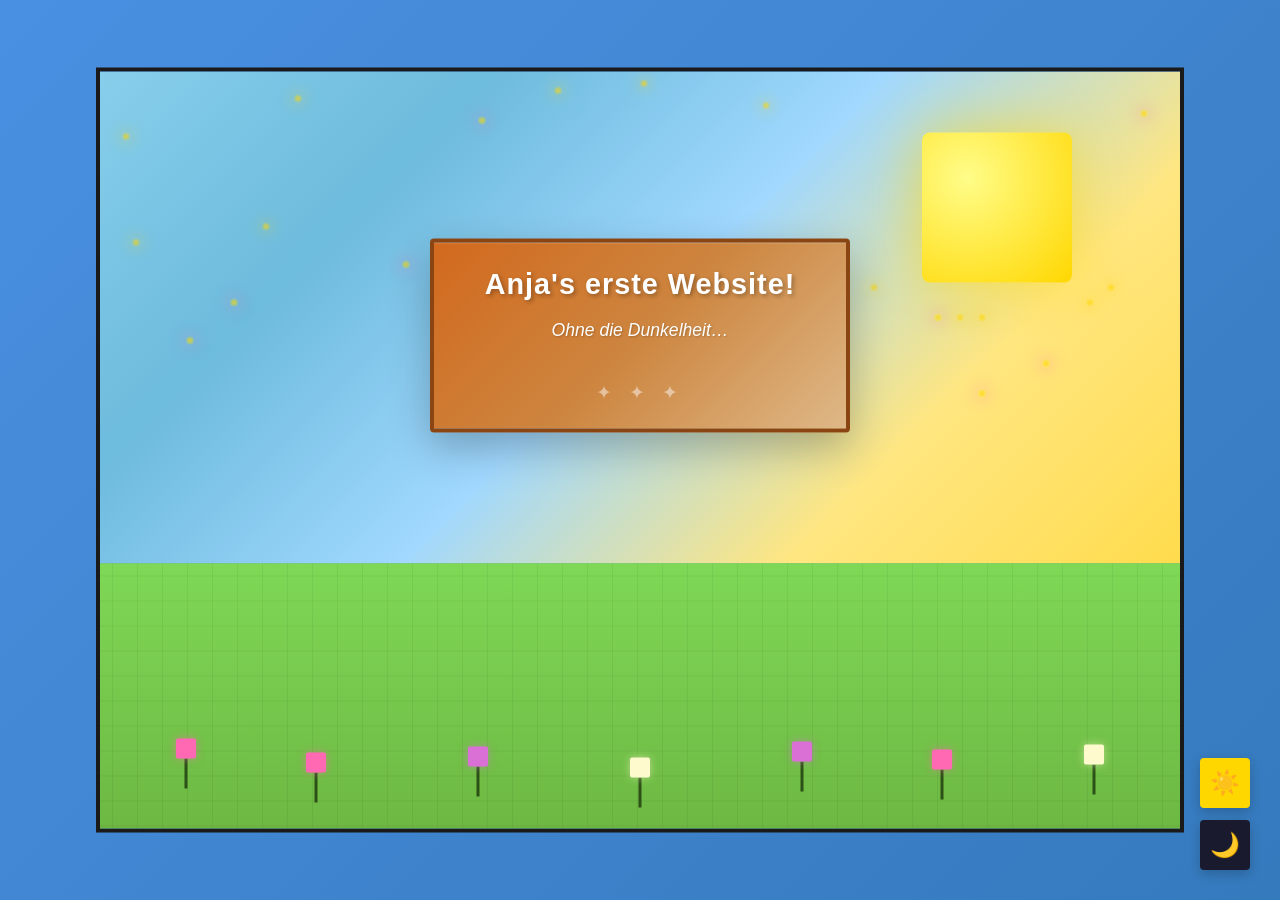
<file: index.html>
<!DOCTYPE html>
<html lang="de">
<head>
    <meta charset="UTF-8">
    <meta name="viewport" content="width=device-width, initial-scale=1.0">
    <title>Kreativkarte :]</title>
    <link rel="stylesheet" href="style.css">
    <link rel="stylesheet" href="light.css" id="theme-light">
    <link rel="stylesheet" href="dark.css" id="theme-dark" disabled>
</head>
<body>
    <!-- Theme und Animation Controls -->
    <div class="controls">
        <button class="btn btn-light" id="btn-light" title="Lightmode">
            <span class="sun-icon">☀️</span>
        </button>
        <button class="btn btn-dark" id="btn-dark" title="Darkmode">
            <span class="moon-icon">🌙</span>
        </button>
    </div>

    <!-- Hauptcontainer -->
    <div class="scene">
        <!-- Himmel mit Farbverlauf (ändert sich je nach Theme) -->
        <div class="sky"></div>

        <!-- Wolken (nur im Lightmode sichtbar) -->
        <div class="clouds-container">
            <div class="cloud cloud-1"></div>
            <div class="cloud cloud-2"></div>
            <div class="cloud cloud-3"></div>
        </div>

        <!-- Sternschnuppen (nur im Darkmode sichtbar) -->
        <div class="meteors-container">
            <div class="meteor meteor-1"></div>
            <div class="meteor meteor-2"></div>
            <div class="meteor meteor-3"></div>
        </div>

        <!-- Sonne -->
        <div class="sun"></div>

        <!-- Glühende Partikel um die Karte -->
        <div class="card-particles">
            <div class="particle particle-1"></div>
            <div class="particle particle-2"></div>
            <div class="particle particle-3"></div>
            <div class="particle particle-4"></div>
            <div class="particle particle-5"></div>
            <div class="particle particle-6"></div>
            <div class="particle particle-7"></div>
            <div class="particle particle-8"></div>
            <div class="particle particle-9"></div>
            <div class="particle particle-10"></div>
            <div class="particle particle-11"></div>
            <div class="particle particle-12"></div>
            <div class="particle particle-13"></div>
            <div class="particle particle-14"></div>
            <div class="particle particle-15"></div>
            <div class="particle particle-16"></div>
            <div class="particle particle-17"></div>
            <div class="particle particle-18"></div>
            <div class="particle particle-19"></div>
            <div class="particle particle-20"></div>
            <div class="particle particle-21"></div>
            <div class="particle particle-22"></div>
            <div class="particle particle-23"></div>
            <div class="particle particle-24"></div>
            <div class="particle particle-25"></div>
        </div>

        <!-- Geburtstagskarte -->
        <div class="birthday-card">
            <div class="card-content">
                <h1 class="card-title">Anja's erste Website!</h1>
                <p class="card-text" id="greeting-text">
                    Ohne die Dunkelheit…
                </p>
                <div class="card-decoration">✦ ✦ ✦</div>
            </div>
        </div>

        <!-- Wiese -->
        <div class="ground">
            <!-- Blumen -->
            <div class="flowers-container">
                <div class="flower flower-pink flower-1"></div>
                <div class="flower flower-pink flower-2"></div>
                <div class="flower flower-purple flower-3"></div>
                <div class="flower flower-white flower-4"></div>
                <div class="flower flower-purple flower-5"></div>
                <div class="flower flower-pink flower-6"></div>
                <div class="flower flower-white flower-7"></div>
            </div>

            <!-- Characters Container (ändert sich je nach Theme) -->
            <div class="characters-container">
                <!-- Lightmode Characters -->
                <div class="lightmode-characters">
                    <!-- Creeper 1 -->
                    <div class="figure creeper-fig creeper-fig-1">
                        <div class="body creeper-body"></div>
                        <div class="head creeper-head"></div>
                        <div class="eyes"></div>
                    </div>
                    
                    <!-- Zombie 1 -->
                    <div class="figure zombie-fig zombie-fig-1">
                        <div class="body zombie-body"></div>
                        <div class="head zombie-head"></div>
                        <div class="eyes"></div>
                    </div>
                    
                    <!-- Bee 1 -->
                    <div class="figure bee-fig bee-fig-1">
                        <div class="body bee-body"></div>
                        <div class="wings"></div>
                    </div>
                    
                    <!-- Zombie mit Diamantrüstung -->
                    <div class="figure zombie-fig zombie-diamond-fig zombie-fig-2">
                        <div class="body zombie-diamond-body"></div>
                        <div class="head zombie-head"></div>
                        <div class="eyes"></div>
                        <div class="armor"></div>
                    </div>
                    
                    <!-- Creeper 2 -->
                    <div class="figure creeper-fig creeper-fig-2">
                        <div class="body creeper-body"></div>
                        <div class="head creeper-head"></div>
                        <div class="eyes"></div>
                    </div>
                    
                    <!-- Zombie 2 -->
                    <div class="figure zombie-fig zombie-fig-3">
                        <div class="body zombie-body"></div>
                        <div class="head zombie-head"></div>
                        <div class="eyes"></div>
                    </div>
                    
                    <!-- Bee 2 -->
                    <div class="figure bee-fig bee-fig-2">
                        <div class="body bee-body"></div>
                        <div class="wings"></div>
                    </div>
                </div>

                <!-- Darkmode Characters -->
                <div class="darkmode-characters">
                    <!-- Schaf 1 -->
                    <div class="figure sheep-fig sheep-fig-1">
                        <div class="body sheep-body"></div>
                        <div class="head sheep-head"></div>
                        <div class="eyes"></div>
                    </div>
                    
                    <!-- Schaf 2 -->
                    <div class="figure sheep-fig sheep-fig-2">
                        <div class="body sheep-body"></div>
                        <div class="head sheep-head"></div>
                        <div class="eyes"></div>
                    </div>
                    
                    <!-- Schaf 3 -->
                    <div class="figure sheep-fig sheep-fig-3">
                        <div class="body sheep-body"></div>
                        <div class="head sheep-head"></div>
                        <div class="eyes"></div>
                    </div>
                    
                    <!-- Schaf 4 -->
                    <div class="figure sheep-fig sheep-fig-4">
                        <div class="body sheep-body"></div>
                        <div class="head sheep-head"></div>
                        <div class="eyes"></div>
                    </div>
                    
                    <!-- Schaf 5 -->
                    <div class="figure sheep-fig sheep-fig-5">
                        <div class="body sheep-body"></div>
                        <div class="head sheep-head"></div>
                        <div class="eyes"></div>
                    </div>
                </div>
            </div>
        </div>
    </div>

    <script src="script.js"></script>
</body>
</html>
</file>
<file: style.css>
/* ============================================
   MINECRAFT GEBURTSTAGSKARTE - MAIN STYLES
   ============================================ */

* {
    margin: 0;
    padding: 0;
    box-sizing: border-box;
}

html, body {
    width: 100%;
    height: 100%;
    overflow: hidden;
    font-family: 'Comic Sans MS', 'Arial Rounded MT Bold', cursive, sans-serif;
}

body {
    transition: background-color 0.6s ease, color 0.6s ease;
}

/* ============================================
   SCENE CONTAINER
   ============================================ */

.scene {
    position: relative;
    width: 85vw;
    height: 85vh;
    max-width: 1200px;
    max-height: 900px;
    overflow: hidden;
    margin: auto;
    position: absolute;
    top: 50%;
    left: 50%;
    transform: translate(-50%, -50%);
    border: 4px solid #1a1a1a;
}

/* ============================================
   SKY
   ============================================ */

.sky {
    position: absolute;
    top: 0;
    left: 0;
    width: 100%;
    height: 65%;
    transition: background 0.8s ease;
    z-index: 1;
}

/* ============================================
   CONTROLS (Buttons oben rechts)
   ============================================ */

.controls {
    position: fixed;
    bottom: 30px;
    right: 30px;
    display: flex;
    flex-direction: column;
    gap: 12px;
    z-index: 2000;
}

.btn {
    width: 50px;
    height: 50px;
    border: none;
    border-radius: 4px;
    font-size: 24px;
    cursor: pointer;
    display: flex;
    align-items: center;
    justify-content: center;
    transition: all 0.3s ease;
    box-shadow: 0 4px 12px rgba(0, 0, 0, 0.2);
    font-weight: bold;
}

.btn:hover {
    transform: scale(1.1);
    box-shadow: 0 6px 16px rgba(0, 0, 0, 0.3);
}

.btn:active {
    transform: scale(0.95);
}

.btn-light {
    background-color: #FFD700;
    color: #FFA500;
}

.btn-light:hover {
    background-color: #FFC700;
}

.btn-dark {
    background-color: #1a1a2e;
    color: #e0e0e0;
}

.btn-dark:hover {
    background-color: #0f3460;
}

.btn-play-pause {
    background-color: #9370DB;
    color: white;
}

.btn-play-pause:hover {
    background-color: #8A60D4;
}

/* ============================================
   GEBURTSTAGSKARTE
   ============================================ */

.birthday-card {
    position: absolute;
    top: 22%;
    left: 50%;
    transform: translateX(-50%);
    width: 420px;
    max-width: 80%;
    padding: 25px;
    border-radius: 4px;
    box-shadow: 0 15px 40px rgba(0, 0, 0, 0.25);
    z-index: 100;
    animation: cardAppear 0.8s ease-out 0.3s both;
    transition: all 0.6s ease;
    max-height: 400px;
}

@keyframes cardAppear {
    from {
        opacity: 0;
        transform: translateX(-50%) translateY(-20px);
    }
    to {
        opacity: 1;
        transform: translateX(-50%) translateY(0);
    }
}

.card-content {
    text-align: center;
}

.card-title {
    font-size: 1.8em;
    margin-bottom: 15px;
    letter-spacing: 1px;
    animation: titlePulse 2s ease-in-out infinite;
}

@keyframes titlePulse {
    0%, 100% {
        transform: scale(1);
    }
    50% {
        transform: scale(1.02);
    }
}

.card-text {
    font-size: 1.1em;
    margin-bottom: 15px;
    line-height: 1.6;
    font-style: italic;
    transition: opacity 0.6s ease, max-height 0.6s ease;
    min-height: 50px;
    max-height: 150px;
    opacity: 1;
}

/* Text Highlights mit CSS-Variablen */
:root {
    --diamond-color: #00008B;
    --stars-color: #FFD700;
}

.diamond-highlight {
    color: var(--diamond-color) !important;
    font-weight: bold;
}

.stars-highlight {
    color: var(--stars-color) !important;
    font-weight: bold;
}

/* Dark Mode Text Highlights */
body.darkmode .diamond-highlight {
    color: #87CEEB;
}

body.darkmode .stars-highlight {
    color: #FFD700;
}

.card-decoration {
    font-size: 1.2em;
    letter-spacing: 6px;
    opacity: 0.6;
    animation: decorationFloat 3s ease-in-out infinite;
}

@keyframes decorationFloat {
    0%, 100% {
        transform: translateY(0);
        opacity: 0.6;
    }
    50% {
        transform: translateY(-5px);
        opacity: 1;
    }
}

/* ============================================
   GLÜHENDE PARTIKEL UM DIE SZENE
   ============================================ */

.card-particles {
    position: absolute;
    top: 0;
    left: 0;
    width: 100%;
    height: 100%;
    z-index: 99;
    pointer-events: none;
}

.particle {
    position: absolute;
    width: 8px;
    height: 8px;
    background: radial-gradient(circle, #FFD700, transparent);
    border-radius: 50%;
    opacity: 0.7;
    box-shadow: 0 0 15px currentColor;
}

.particle-1 {
    top: 8%;
    left: 2%;
    animation: float-particle 4s ease-in-out infinite;
    color: #FFD700;
}

.particle-2 {
    top: 5%;
    right: 3%;
    animation: float-particle 5s ease-in-out infinite 0.5s;
    color: #FF69B4;
}

.particle-3 {
    top: 30%;
    right: 8%;
    animation: float-particle 4.5s ease-in-out infinite 1s;
    color: #FFD700;
}

.particle-4 {
    top: 38%;
    right: 12%;
    animation: float-particle 5.5s ease-in-out infinite 1.5s;
    color: #FF69B4;
}

.particle-5 {
    top: 28%;
    right: 6%;
    animation: float-particle 4.8s ease-in-out infinite 2s;
    color: #FFD700;
}

.particle-6 {
    top: 42%;
    right: 18%;
    animation: float-particle 5.2s ease-in-out infinite 0.8s;
    color: #FF69B4;
}

.particle-7 {
    top: 3%;
    left: 18%;
    animation: float-particle 4.3s ease-in-out infinite 1.2s;
    color: #FFD700;
}

.particle-8 {
    top: 35%;
    left: 8%;
    animation: float-particle 5.8s ease-in-out infinite 1.6s;
    color: #FF69B4;
}

.particle-9 {
    top: 22%;
    left: 3%;
    animation: float-particle 4.7s ease-in-out infinite 0.3s;
    color: #FFD700;
}

.particle-10 {
    top: 25%;
    left: 28%;
    animation: float-particle 5.3s ease-in-out infinite 1.1s;
    color: #FF69B4;
}

.particle-11 {
    top: 2%;
    left: 42%;
    animation: float-particle 4.9s ease-in-out infinite 1.8s;
    color: #FFD700;
}

.particle-12 {
    top: 32%;
    right: 22%;
    animation: float-particle 5.5s ease-in-out infinite 0.6s;
    color: #FF69B4;
}

.particle-13 {
    top: 1%;
    left: 50%;
    animation: float-particle 4.4s ease-in-out infinite 1.4s;
    color: #FFD700;
}

.particle-14 {
    top: 38%;
    left: 32%;
    animation: float-particle 5.7s ease-in-out infinite 2.2s;
    color: #FF69B4;
}

.particle-15 {
    top: 28%;
    right: 28%;
    animation: float-particle 4.7s ease-in-out infinite 0.9s;
    color: #FFD700;
}

.particle-16 {
    top: 6%;
    left: 35%;
    animation: float-particle 5.1s ease-in-out infinite 1.3s;
    color: #FF69B4;
}

.particle-17 {
    top: 32%;
    right: 18%;
    animation: float-particle 4.6s ease-in-out infinite 0.7s;
    color: #FFD700;
}

.particle-18 {
    top: 40%;
    right: 32%;
    animation: float-particle 5.4s ease-in-out infinite 1.9s;
    color: #FF69B4;
}

.particle-19 {
    top: 20%;
    left: 15%;
    animation: float-particle 4.8s ease-in-out infinite 0.4s;
    color: #FFD700;
}

.particle-20 {
    top: 35%;
    left: 48%;
    animation: float-particle 5.2s ease-in-out infinite 1.7s;
    color: #FF69B4;
}

.particle-21 {
    top: 4%;
    right: 38%;
    animation: float-particle 4.5s ease-in-out infinite 0.2s;
    color: #FFD700;
}

.particle-22 {
    top: 30%;
    left: 12%;
    animation: float-particle 5.6s ease-in-out infinite 2s;
    color: #FF69B4;
}

.particle-23 {
    top: 32%;
    right: 20%;
    animation: float-particle 4.9s ease-in-out infinite 1s;
    color: #FFD700;
}

.particle-24 {
    top: 28%;
    left: 38%;
    animation: float-particle 5.3s ease-in-out infinite 0.5s;
    color: #FF69B4;
}

.particle-25 {
    top: 26%;
    right: 42%;
    animation: float-particle 4.7s ease-in-out infinite 1.5s;
    color: #FFD700;
}

@keyframes float-particle {
    0%, 100% {
        transform: translate(0, 0);
        opacity: 0.7;
    }
    50% {
        transform: translate(8px, -8px);
        opacity: 1;
    }
}

@keyframes firework-sink {
    0% {
        transform: translateY(0);
        opacity: 0;
    }
    5% {
        opacity: 1;
    }
    100% {
        transform: translateY(180px);
        opacity: 0.8;
    }
}

@keyframes particles-rise {
    0% {
        transform: translateY(180px);
        opacity: 0.8;
    }
    100% {
        transform: translateY(0);
        opacity: 0.7;
    }
}

/* Light Mode Particle Animation Entry */
.particle.light-mode-enter {
    animation: particles-rise 2s ease-out forwards !important;
}

body.darkmode .particle {
    background: radial-gradient(circle, currentColor, transparent);
}

body.darkmode .particle-1 { 
    color: #64c8ff;
    animation: firework-sink 3s ease-in forwards !important;
}
body.darkmode .particle-2 { 
    color: #FF1493;
    animation: firework-sink 3.5s ease-in forwards 0.5s !important;
}
body.darkmode .particle-3 { 
    color: #00FF00;
    animation: firework-sink 3.2s ease-in forwards 1s !important;
}
body.darkmode .particle-4 { 
    color: #FFD700;
    animation: firework-sink 3.8s ease-in forwards 1.5s !important;
}
body.darkmode .particle-5 { 
    color: #FF6347;
    animation: firework-sink 3.1s ease-in forwards 2s !important;
}
body.darkmode .particle-6 { 
    color: #00CED1;
    animation: firework-sink 3.6s ease-in forwards 0.8s !important;
}
body.darkmode .particle-7 { 
    color: #FF69B4;
    animation: firework-sink 3.3s ease-in forwards 1.2s !important;
}
body.darkmode .particle-8 { 
    color: #FFFF00;
    animation: firework-sink 3.7s ease-in forwards 1.6s !important;
}
body.darkmode .particle-9 { 
    color: #7B68EE;
    animation: firework-sink 3.15s ease-in forwards 0.3s !important;
}
body.darkmode .particle-10 { 
    color: #FF8C00;
    animation: firework-sink 3.65s ease-in forwards 1.1s !important;
}
body.darkmode .particle-11 { 
    color: #32CD32;
    animation: firework-sink 3.4s ease-in forwards 1.8s !important;
}
body.darkmode .particle-12 { 
    color: #FF00FF;
    animation: firework-sink 3.55s ease-in forwards 0.6s !important;
}
body.darkmode .particle-13 { 
    color: #00FFFF;
    animation: firework-sink 3.25s ease-in forwards 1.4s !important;
}
body.darkmode .particle-14 { 
    color: #FFB6C1;
    animation: firework-sink 3.75s ease-in forwards 2.2s !important;
}
body.darkmode .particle-15 { 
    color: #1E90FF;
    animation: firework-sink 3.35s ease-in forwards 0.9s !important;
}
body.darkmode .particle-16 { 
    color: #FF4500;
    animation: firework-sink 3.6s ease-in forwards 1.3s !important;
}
body.darkmode .particle-17 { 
    color: #00FA9A;
    animation: firework-sink 3.2s ease-in forwards 0.7s !important;
}
body.darkmode .particle-18 { 
    color: #FF1493;
    animation: firework-sink 3.7s ease-in forwards 1.9s !important;
}
body.darkmode .particle-19 { 
    color: #87CEEB;
    animation: firework-sink 3.15s ease-in forwards 0.4s !important;
}
body.darkmode .particle-20 { 
    color: #FF00FF;
    animation: firework-sink 3.8s ease-in forwards 1.7s !important;
}
body.darkmode .particle-21 { 
    color: #00FF7F;
    animation: firework-sink 3.1s ease-in forwards 0.2s !important;
}
body.darkmode .particle-22 { 
    color: #FFD700;
    animation: firework-sink 3.65s ease-in forwards 2s !important;
}
body.darkmode .particle-23 { 
    color: #FF6347;
    animation: firework-sink 3.4s ease-in forwards 1s !important;
}
body.darkmode .particle-24 { 
    color: #00BFFF;
    animation: firework-sink 3.55s ease-in forwards 0.5s !important;
}
body.darkmode .particle-25 { 
    color: #FF69B4;
    animation: firework-sink 3.3s ease-in forwards 1.5s !important;
}

/* ============================================
   FEUERWERK BEI MODUSWECHSEL
   ============================================ */

.fireworks-container {
    position: absolute;
    width: 100%;
    height: 100%;
    pointer-events: none;
    z-index: 150;
    top: 0;
    left: 0;
}

.firework {
    position: absolute;
    width: 10px;
    height: 10px;
    pointer-events: none;
}

.firework-spark {
    position: absolute;
    width: 4px;
    height: 4px;
    border-radius: 50%;
    pointer-events: none;
}

@keyframes explode {
    0% {
        transform: translate(0, 0);
        opacity: 1;
    }
    100% {
        transform: translate(var(--tx), var(--ty));
        opacity: 0;
    }
}

/* ============================================
   SONNE
   ============================================ */

.sun {
    position: absolute;
    width: 150px;
    height: 150px;
    background: radial-gradient(circle at 30% 30%, #FFFD89, #FFD700);
    border-radius: 8px;
    top: 8%;
    right: 10%;
    z-index: 55;
    box-shadow: 0 0 60px rgba(255, 215, 0, 0.6);
    transition: all 5s cubic-bezier(0.25, 0.46, 0.45, 0.94);
}

.sun.setting {
    top: 55%;
    opacity: 0.9;
    box-shadow: 0 0 50px rgba(255, 140, 0, 0.5);
}

/* ============================================
   WOLKEN (nur Lightmode)
   ============================================ */

.clouds-container {
    position: absolute;
    width: 100%;
    height: 100%;
    z-index: 30;
    top: 0;
    left: 0;
}

.cloud {
    position: absolute;
    background: white;
    border-radius: 8px;
    opacity: 0.85;
    animation: float-clouds linear infinite;
}

.cloud::before,
.cloud::after {
    content: '';
    position: absolute;
    background: white;
    border-radius: 4px;
}

.cloud::before {
    width: 50px;
    height: 50px;
    top: -25px;
    left: 10px;
}

.cloud::after {
    width: 60px;
    height: 60px;
    top: -30px;
    right: 10px;
}

.cloud-1 {
    width: 100px;
    height: 40px;
    top: 15%;
    left: -150px;
    animation-duration: 25s;
}

.cloud-2 {
    width: 120px;
    height: 50px;
    top: 25%;
    left: -200px;
    animation-duration: 30s;
    animation-delay: 2s;
}

.cloud-3 {
    width: 90px;
    height: 35px;
    top: 35%;
    left: -150px;
    animation-duration: 28s;
    animation-delay: 4s;
}

@keyframes float-clouds {
    0% {
        left: -150px;
    }
    100% {
        left: 100%;
    }
}

.clouds-container.fade-out .cloud {
    animation: fade-out-clouds linear forwards;
}

@keyframes fade-out-clouds {
    to {
        opacity: 0;
    }
}

/* ============================================
   STERNSCHNUPPEN (nur Darkmode)
   ============================================ */

.meteors-container {
    position: absolute;
    width: 100%;
    height: 65%;
    z-index: 40;
    top: 0;
    left: 0;
}

.meteor {
    position: absolute;
    width: 4px;
    height: 4px;
    background: #FFFF99;
    border-radius: 0;
    box-shadow: 0 0 8px #FFFF99;
    opacity: 0;
}

.meteor::before {
    content: '';
    position: absolute;
    width: 100%;
    height: 100%;
    background: linear-gradient(135deg, #FFFF99, transparent);
    border-radius: 50%;
    filter: blur(1px);
}

.meteor-1 {
    left: 10%;
    top: 10%;
    animation: meteor-fall 1.5s ease-in infinite;
    animation-delay: 3s;
}

.meteor-2 {
    right: 15%;
    top: 5%;
    animation: meteor-fall 1.8s ease-in infinite;
    animation-delay: 8s;
}

.meteor-3 {
    left: 70%;
    top: 15%;
    animation: meteor-fall 1.6s ease-in infinite;
    animation-delay: 5s;
}

@keyframes meteor-fall {
    0% {
        opacity: 1;
        transform: translate(0, 0);
    }
    100% {
        opacity: 0;
        transform: translate(150px, 150px);
    }
}

/* ============================================
   WIESE / BODEN
   ============================================ */

.ground {
    position: absolute;
    bottom: 0;
    left: 0;
    width: 100%;
    height: 35%;
    z-index: 60;
    overflow: hidden;
    transition: background-color 0.6s ease;
}

/* ============================================
   BLUMEN
   ============================================ */

.flowers-container {
    position: absolute;
    width: 100%;
    height: 100%;
}

.flower {
    position: absolute;
    bottom: 0;
}

/* Blume - Grund */
.flower::before {
    content: '';
    position: absolute;
    width: 3px;
    height: 30px;
    background: #2d5016;
    left: 50%;
    transform: translateX(-50%);
    bottom: 0;
}

/* Blüte */
.flower::after {
    content: '';
    position: absolute;
    bottom: 30px;
    left: 50%;
    transform: translateX(-50%);
    width: 20px;
    height: 20px;
    border-radius: 2px;
}

.flower-pink::after {
    background: #FF69B4;
    box-shadow: 0 0 8px rgba(255, 105, 180, 0.5);
}

.flower-purple::after {
    background: #DA70D6;
    box-shadow: 0 0 8px rgba(218, 112, 214, 0.5);
}

.flower-white::after {
    background: #FFFACD;
    box-shadow: 0 0 8px rgba(255, 250, 205, 0.5);
}

.flower-1 { left: 8%; bottom: 15%; animation: sway 4s ease-in-out infinite; }
.flower-2 { left: 20%; bottom: 10%; animation: sway 5s ease-in-out infinite 1s; }
.flower-3 { left: 35%; bottom: 12%; animation: sway 4.5s ease-in-out infinite 2s; }
.flower-4 { left: 50%; bottom: 8%; animation: sway 5.5s ease-in-out infinite 3s; }
.flower-5 { left: 65%; bottom: 14%; animation: sway 4.2s ease-in-out infinite 1.5s; }
.flower-6 { left: 78%; bottom: 11%; animation: sway 5s ease-in-out infinite 2.5s; }
.flower-7 { left: 92%; bottom: 13%; animation: sway 4.8s ease-in-out infinite 0.5s; }

@keyframes sway {
    0%, 100% { transform: translateX(0); }
    50% { transform: translateX(3px); }
}

/* ============================================
   CHARACTERS - Basis
   ============================================ */

.characters-container {
    position: absolute;
    width: 100%;
    height: 100%;
    bottom: 0;
    left: 0;
    z-index: 200;
    overflow: visible;
}

.lightmode-characters,
.darkmode-characters {
    position: absolute;
    width: 100%;
    height: 100%;
    overflow: visible;
}

.darkmode-characters {
    opacity: 0;
    pointer-events: none;
    transition: opacity 0.6s ease;
}

body.darkmode .darkmode-characters {
    opacity: 1;
}

body.darkmode .lightmode-characters {
    opacity: 0;
    pointer-events: none;
}

/* ============================================
   CHARACTERS - Echte Minecraft Pixel Art
   ============================================ */

.figure {
    position: fixed;
    bottom: 12%;
    width: 80px;
    height: 140px;
    pointer-events: auto;
    z-index: 200;
    cursor: pointer;
}

/* ============================================
   CREEPER - Grüner, würfeliger Body mit Beinen
   ============================================ */

.creeper-fig .body {
    position: absolute;
    left: 15px;
    top: 20px;
    width: 50px;
    height: 60px;
    background: #5a9e4a;
    border: 2px solid #2d5c25;
    border-radius: 0;
    box-shadow: 
        inset 0 8px 0 -4px #4a8e3a;
}

.creeper-fig .head {
    position: absolute;
    left: 15px;
    top: -10px;
    width: 50px;
    height: 40px;
    background: #5a9e4a;
    border: 2px solid #2d5c25;
}

.creeper-fig .eyes {
    position: absolute;
    left: 22px;
    top: 2px;
    width: 8px;
    height: 8px;
    background: #000;
    border: 1px solid #000;
    box-shadow: 20px 0 0 #000;
}

/* Creeper Beine - ZENTRIERT: Body Mitte bei 40px, Beine von 20-60px */
.creeper-fig::before {
    content: '';
    position: absolute;
    top: 80px;
    left: 20px;
    width: 20px;
    height: 20px;
    background: #4a8e3a;
    border: 1px solid #2d5c25;
    box-shadow: 
        20px 0 0 #4a8e3a,
        20px 0 0 1px #2d5c25 inset,
        0 0 0 1px #2d5c25;
}

.creeper-fig-1 {
    left: -100px;
    animation: walk-right 20s linear infinite;
}

.creeper-fig-2 {
    right: -100px;
    animation: walk-left 22s linear infinite;
}

/* ============================================
   ZOMBIE - Grüne Haut, Arme herabhängend
   ============================================ */

.zombie-fig .body {
    position: absolute;
    left: 12px;
    top: 20px;
    width: 56px;
    height: 70px;
    background: #7fa76a;
    border: 2px solid #4a6d3a;
    border-radius: 0;
    box-shadow: inset 0 10px 0 -5px #6b9755;
}

.zombie-fig .head {
    position: absolute;
    left: 12px;
    top: -8px;
    width: 56px;
    height: 35px;
    background: #8db877;
    border: 2px solid #5a7a4a;
}

.zombie-fig .eyes {
    position: absolute;
    left: 24px;
    top: 6px;
    width: 6px;
    height: 8px;
    background: #fff;
    border: 1px solid #000;
    box-shadow: 16px 0 0 #fff, 16px 0 0 1px #000 inset;
}

/* Zombie Arme - ZENTRIERT: von 32-48px, Mitte 40px */
.zombie-fig::before {
    content: '';
    position: absolute;
    top: 15px;
    left: 32px;
    width: 8px;
    height: 35px;
    background: #7fa76a;
    border: 1px solid #4a6d3a;
    box-shadow: 8px 0 0 #7fa76a;
}

/* Zombie Beine - mit Abstand voneinander (20-30px und 50-60px) */
.zombie-fig::after {
    content: '';
    position: absolute;
    top: 90px;
    left: 20px;
    width: 10px;
    height: 18px;
    background: #5a7a4a;
    border: 1px solid #2d5c25;
    box-shadow: 30px 0 0 #5a7a4a, 30px 0 0 1px #2d5c25 inset;
}

.zombie-fig-1 {
    left: -100px;
    animation: walk-right 18s linear infinite 2s;
}

.zombie-fig-3 {
    right: -100px;
    animation: walk-left 24s linear infinite 8s;
}

/* ============================================
   ZOMBIE MIT DIAMANTRÜSTUNG
   ============================================ */

.zombie-diamond-fig .body {
    position: absolute;
    left: 12px;
    top: 20px;
    width: 56px;
    height: 70px;
    background: #7fa76a;
    border: 2px solid #4a6d3a;
    border-radius: 0;
    box-shadow: 
        inset 0 10px 0 -5px #6b9755,
        0 0 0 4px #64c8ff,
        0 0 20px #64c8ff,
        inset 0 0 15px rgba(100, 200, 255, 0.2);
}

.zombie-diamond-fig .armor {
    position: absolute;
    left: 10px;
    top: 18px;
    width: 60px;
    height: 75px;
    background: 
        linear-gradient(45deg, transparent 48%, #64c8ff 48%, #64c8ff 52%, transparent 52%),
        linear-gradient(-45deg, transparent 48%, #64c8ff 48%, #64c8ff 52%, transparent 52%);
    background-size: 12px 12px;
    border: 2px solid #4eb3ff;
    border-radius: 0;
    opacity: 0.6;
    box-shadow: 0 0 20px #64c8ff;
    animation: diamond-shine 2s ease-in-out infinite;
}

/* Diamant Helm - perfekt zentriert auf dem Kopf */
.zombie-diamond-fig .armor::before {
    content: '';
    position: absolute;
    top: -44px;
    left: 0px;
    width: 60px;
    height: 38px;
    background: 
        linear-gradient(45deg, transparent 48%, #64c8ff 48%, #64c8ff 52%, transparent 52%),
        linear-gradient(-45deg, transparent 48%, #64c8ff 48%, #64c8ff 52%, transparent 52%);
    background-size: 12px 12px;
    border: 2px solid #4eb3ff;
    border-radius: 0;
    opacity: 0.6;
    box-shadow: 0 0 20px #64c8ff, inset 0 0 10px rgba(100, 200, 255, 0.4);
    animation: diamond-shine 2s ease-in-out infinite;
}

@keyframes diamond-shine {
    0%, 100% { opacity: 0.6; }
    50% { opacity: 1; }
}

.zombie-fig-2 {
    left: -100px;
    animation: walk-right 25s linear infinite 4s;
}

/* ============================================
   BEE - Gelber Body, schwarze Streifen, Flügel
   ============================================ */

.bee-fig .body {
    position: absolute;
    left: 20px;
    top: 35px;
    width: 40px;
    height: 35px;
    background: 
        linear-gradient(90deg, 
            #FFD700 0px, #FFD700 8px,
            #000 8px, #000 10px,
            #FFD700 10px, #FFD700 18px,
            #000 18px, #000 20px,
            #FFD700 20px, #FFD700 28px,
            #000 28px, #000 30px,
            #FFD700 30px, #FFD700 38px,
            #000 38px, #000 40px
        );
    border: 2px solid #000;
    border-radius: 0;
    box-shadow: 0 0 12px rgba(255, 215, 0, 0.8);
}

.bee-fig .head {
    position: absolute;
    left: 10px;
    top: 32px;
    width: 18px;
    height: 18px;
    background: #FF8C00;
    border: 2px solid #000;
    border-radius: 0;
    box-shadow: 
        4px 3px 0 -1px #000,
        12px 3px 0 -1px #000;
}

.bee-fig .eyes {
    display: none;
}

/* Bienen Flügel */
.bee-fig .wings {
    position: absolute;
    left: 8px;
    top: 38px;
    width: 64px;
    height: 20px;
    background: 
        radial-gradient(ellipse 18px 8px at 20px 10px, rgba(255,255,255,0.6), transparent),
        radial-gradient(ellipse 18px 8px at 44px 10px, rgba(255,255,255,0.6), transparent);
    opacity: 1;
    animation: bee-wings 0.15s ease-in-out infinite;
}

@keyframes bee-wings {
    0%, 100% { transform: rotateX(0deg); }
    50% { transform: rotateX(25deg); }
}

.bee-fig-1 {
    left: -100px;
    animation: fly-right 19s linear infinite 3s;
}

.bee-fig-2 {
    right: -100px;
    animation: fly-left 21s linear infinite 7s;
}

@keyframes fly-right {
    0% { left: -100px; }
    50% { bottom: 35%; }
    100% { left: 100%; }
}

@keyframes fly-left {
    0% { right: -100px; }
    50% { bottom: 35%; }
    100% { right: 100%; }
}

/* ============================================
   SHEEP - Weiße Wolle, brauner Kopf, 4 Beine
   ============================================ */

.sheep-fig .body {
    position: absolute;
    left: 10px;
    top: 30px;
    width: 60px;
    height: 48px;
    background: #FFFFFF;
    border: 2px solid #ccc;
    border-radius: 0;
    box-shadow: 
        inset 0 -3px 0 rgba(0,0,0,0.1),
        0 4px 8px rgba(0,0,0,0.15);
}

.sheep-fig .head {
    position: absolute;
    left: 22px;
    top: 8px;
    width: 36px;
    height: 30px;
    background: #E8D4B8;
    border: 2px solid #8B7355;
    border-radius: 0;
}

.sheep-fig .eyes {
    position: absolute;
    left: 30px;
    top: 14px;
    width: 4px;
    height: 4px;
    background: #000;
    border-radius: 0;
    box-shadow: 10px 0 0 #000;
}

/* Schaf Beine - ZENTRIERT: Body Mitte 40px, vier 8px Beine von 24-56px */
.sheep-fig::before {
    content: '';
    position: absolute;
    top: 78px;
    left: 24px;
    width: 8px;
    height: 16px;
    background: #D4B896;
    border: 1px solid #8B7355;
    box-shadow: 
        8px 0 0 #D4B896,
        8px 0 0 1px #8B7355 inset,
        16px 0 0 #D4B896,
        16px 0 0 1px #8B7355 inset,
        24px 0 0 #D4B896,
        24px 0 0 1px #8B7355 inset;
}

.sheep-fig-1 {
    left: -100px;
    animation: walk-right 22s linear infinite;
}

.sheep-fig-2 {
    right: -100px;
    animation: walk-left 24s linear infinite 3s;
}

.sheep-fig-3 {
    left: -100px;
    animation: walk-right 26s linear infinite 6s;
}

.sheep-fig-4 {
    right: -100px;
    animation: walk-left 20s linear infinite 9s;
}

.sheep-fig-5 {
    left: -100px;
    animation: walk-right 23s linear infinite 12s;
}

/* ============================================
   ANIMATIONEN
   ============================================ */

@keyframes walk-right {
    0% { left: -100px; }
    100% { left: 100%; }
}

@keyframes walk-left {
    0% { right: -100px; }
    100% { right: 100%; }
}

/* ============================================
   RESPONSIVE DESIGN - MOBILE
   ============================================ */

/* Tablets und kleinere Geräte */
@media (max-width: 768px) {
    .scene {
        width: 95vw;
        height: 95vh;
    }
    
    .birthday-card {
        width: 300px;
        padding: 18px;
        top: 24% !important;
        transform: translateX(-50%) translateY(-50%) !important;
    }
    
    .card-title {
        font-size: 1.5em;
    }
    
    .card-text {
        font-size: 0.95em;
    }
    
    .controls {
        bottom: 15px;
        right: 15px;
        gap: 8px;
    }
    
    .btn {
        width: 45px;
        height: 45px;
        font-size: 18px;
        border-radius: 3px;
    }
    
    .figure {
        height: 120px;
        width: 70px;
    }
}

/* Smartphones - Portrait Modus */
@media (max-width: 480px) {
    .scene {
        width: 100vw;
        height: 100vh;
        border: none;
        border-radius: 0;
    }
    
    body {
        overflow: hidden;
    }
    
    .birthday-card {
        width: 85vw;
        padding: 15px;
        top: 28% !important;
        transform: translateX(-50%) translateY(-50%) !important;
        max-width: 280px;
    }
    
    .card-title {
        font-size: 1.3em;
        margin-bottom: 10px;
    }
    
    .card-text {
        font-size: 0.9em;
        min-height: 40px;
    }
    
    .controls {
        bottom: 12px;
        right: 12px;
        gap: 6px;
    }
    
    .btn {
        width: 44px;
        height: 44px;
        font-size: 18px;
        border-radius: 3px;
    }
    
    .figure {
        height: 100px;
        width: 60px;
        bottom: 15%;
    }
}

/* Smartphones - Landscape Modus */
@media (max-height: 600px) and (orientation: landscape) {
    .scene {
        width: 100vw;
        height: 100vh;
        border: none;
    }
    
    .birthday-card {
        width: 300px;
        padding: 12px;
        top: 32% !important;
        transform: translateX(-50%) translateY(-50%) !important;
    }
    
    .card-title {
        font-size: 1.2em;
        margin-bottom: 8px;
    }
    
    .card-text {
        font-size: 0.85em;
    }
    
    .controls {
        bottom: 10px;
        right: 10px;
        gap: 5px;
    }
    
    .btn {
        width: 40px;
        height: 40px;
        font-size: 16px;
    }
    
    .figure {
        height: 90px;
        width: 55px;
    }
}

/* Große Tablets und Desktops */
@media (min-width: 1024px) {
    .scene {
        width: 85vw;
        height: 85vh;
    }
}

/* Touch-Geräte Optimierungen */
@media (hover: none) and (pointer: coarse) {
    .btn {
        min-height: 44px;
        min-width: 44px;
    }
    
    .figure {
        cursor: pointer;
    }
    
    .btn:active {
        transform: scale(0.95);
    }
}
   ============================================ */

.paused .figure,
.paused .cloud,
.paused .sun.setting,
.paused .flower,
.paused .meteor {
    animation-play-state: paused !important;
}

/* ============================================
   RESPONSIVE
   ============================================ */

@media (max-width: 768px) {
    .birthday-card {
        width: 85%;
        padding: 25px;
        top: 10%;
    }

    .card-title {
        font-size: 1.5em;
    }

    .card-text {
        font-size: 1.1em;
    }

    .controls {
        bottom: 15px;
        right: 15px;
        gap: 8px;
    }

    .btn {
        width: 45px;
        height: 45px;
        font-size: 20px;
    }

    .sun {
        width: 100px;
        height: 100px;
        right: 5%;
        top: 10%;
    }
}

@media (max-width: 480px) {
    .birthday-card {
        width: 90%;
        padding: 20px;
        top: 5%;
    }

    .card-title {
        font-size: 1.3em;
    }

    .card-text {
        font-size: 1em;
    }

    .cloud {
        opacity: 0.6;
    }

    .controls {
        bottom: 10px;
        right: 10px;
        gap: 6px;
    }

    .btn {
        width: 40px;
        height: 40px;
        font-size: 18px;
    }
}
</file>
<file: light.css>
/* ============================================
   MINECRAFT GEBURTSTAGSKARTE - LIGHT MODE
   ============================================ */

/* Light Mode CSS Variablen */
body:not(.darkmode) {
    --diamond-color: #00008B !important;
    --stars-color: #FFD700 !important;
}

/* Äußerer Hintergrund - Dunkleres Blau */
body {
    background: linear-gradient(135deg, #4a90e2 0%, #357abd 100%);
}

/* Himmel - Stärkerer Farbverlauf mit gelblich zu Sonne */
.sky {
    background: linear-gradient(
        135deg,
        #87CEEB 0%,
        #6DBBDD 25%,
        #A0D8FF 50%,
        #FFE680 75%,
        #FFDC4D 100%
    );
}

/* Wiese - Hellgrün mit Grasblöcke-Textur */
.ground {
    background-color: #7fd856;
    background-image: 
        linear-gradient(90deg, transparent 24%, rgba(0,0,0,.05) 25%, rgba(0,0,0,.05) 26%, transparent 27%, transparent 74%, rgba(0,0,0,.05) 75%, rgba(0,0,0,.05) 76%, transparent 77%, transparent),
        linear-gradient(0deg, transparent 24%, rgba(0,0,0,.05) 25%, rgba(0,0,0,.05) 26%, transparent 27%, transparent 74%, rgba(0,0,0,.05) 75%, rgba(0,0,0,.05) 76%, transparent 77%, transparent),
        linear-gradient(to bottom, #7fd856 0%, #6db843 100%);
    background-size: 50px 50px, 50px 50px, 100% 100%;
}

/* Geburtstagskarte - Helles Holzbraun */
.birthday-card {
    background: linear-gradient(
        135deg,
        #D2691E 0%,
        #CD853F 50%,
        #DEB887 100%
    );
    color: #fff;
    border: 4px solid #8B4513;
}

/* Karten-Text */
.card-title {
    color: #FFF;
    text-shadow: 2px 2px 4px rgba(0, 0, 0, 0.3);
}

.card-text {
    color: #FFF;
    text-shadow: 1px 1px 2px rgba(0, 0, 0, 0.2);
}

.card-decoration {
    color: rgba(255, 255, 255, 0.8);
}

/* Wolken sind sichtbar */
.clouds-container {
    opacity: 1;
    pointer-events: none;
}

/* Sternschnuppen sind unsichtbar */
.meteors-container {
    opacity: 0;
    pointer-events: none;
}

/* Farbverlauf für kreativere Textur */
@media (prefers-reduced-motion: no-preference) {
    .birthday-card {
        box-shadow: 
            0 15px 40px rgba(0, 0, 0, 0.25),
            inset 0 1px 0 rgba(255, 255, 255, 0.2);
    }
}
</file>
<file: dark.css>
/* ============================================
   MINECRAFT GEBURTSTAGSKARTE - DARK MODE
   ============================================ */

/* Dark Mode CSS Variablen */
body.darkmode {
    --diamond-color: #87CEEB !important;
    --stars-color: #FFD700 !important;
}

body.darkmode {
    background: linear-gradient(135deg, #1a3a52 0%, #0f2338 100%);
}

/* Himmel - Dramatischer Sonnenuntergang */
.sky {
    background: linear-gradient(
        180deg,
        #0a0e27 0%,
        #2d1b4e 25%,
        #4a2f6e 50%,
        #6b3d3a 75%,
        #8b4513 100%
    );
    transition: background 0.8s ease;
}

/* Wiese - Dunkler grün-braun Ton mit Grasblöcke-Textur */
.ground {
    background-color: #2d5016;
    background-image: 
        linear-gradient(90deg, transparent 24%, rgba(0,0,0,.15) 25%, rgba(0,0,0,.15) 26%, transparent 27%, transparent 74%, rgba(0,0,0,.15) 75%, rgba(0,0,0,.15) 76%, transparent 77%, transparent),
        linear-gradient(0deg, transparent 24%, rgba(0,0,0,.15) 25%, rgba(0,0,0,.15) 26%, transparent 27%, transparent 74%, rgba(0,0,0,.15) 75%, rgba(0,0,0,.15) 76%, transparent 77%, transparent),
        linear-gradient(to bottom, #2d5016 0%, #1a3a0a 100%);
    background-size: 50px 50px, 50px 50px, 100% 100%;
}

/* Geburtstagskarte - Dunkles Holzbraun */
.birthday-card {
    background: linear-gradient(
        135deg,
        #5c3d2e 0%,
        #6b4423 50%,
        #7a5230 100%
    );
    color: #e0e0e0;
    border: 4px solid #3a2415;
    box-shadow: 
        0 15px 40px rgba(0, 0, 0, 0.5),
        inset 0 1px 0 rgba(255, 255, 255, 0.1),
        0 0 30px rgba(255, 140, 0, 0.2);
}

/* Karten-Titel */
.card-title {
    color: #FFE4B5;
    text-shadow: 2px 2px 8px rgba(0, 0, 0, 0.6);
}

/* Karten-Text */
.card-text {
    color: #E0E0E0;
    text-shadow: 1px 1px 4px rgba(0, 0, 0, 0.5);
}

/* Dekoration */
.card-decoration {
    color: rgba(255, 228, 181, 0.6);
}

/* Wolken verblassen */
.clouds-container {
    opacity: 0;
    pointer-events: none;
    transition: opacity 0.6s ease;
}

/* Sternschnuppen werden sichtbar */
.meteors-container {
    opacity: 1;
    pointer-events: none;
    transition: opacity 0.6s ease;
}

/* Blüten leuchten stärker im Dunkeln */
.flower-pink::after {
    box-shadow: 0 0 12px rgba(255, 105, 180, 0.8);
}

.flower-purple::after {
    box-shadow: 0 0 12px rgba(218, 112, 214, 0.8);
}

.flower-white::after {
    background: #E0E0E0;
    box-shadow: 0 0 12px rgba(224, 224, 224, 0.8);
}

/* Sonne erhält mehr Glow im Dunkeln */
.sun {
    box-shadow: 0 0 80px rgba(255, 215, 0, 0.5);
}

/* Texte noch lebendiger */
body.darkmode {
    color: #e0e0e0;
}
</file>
